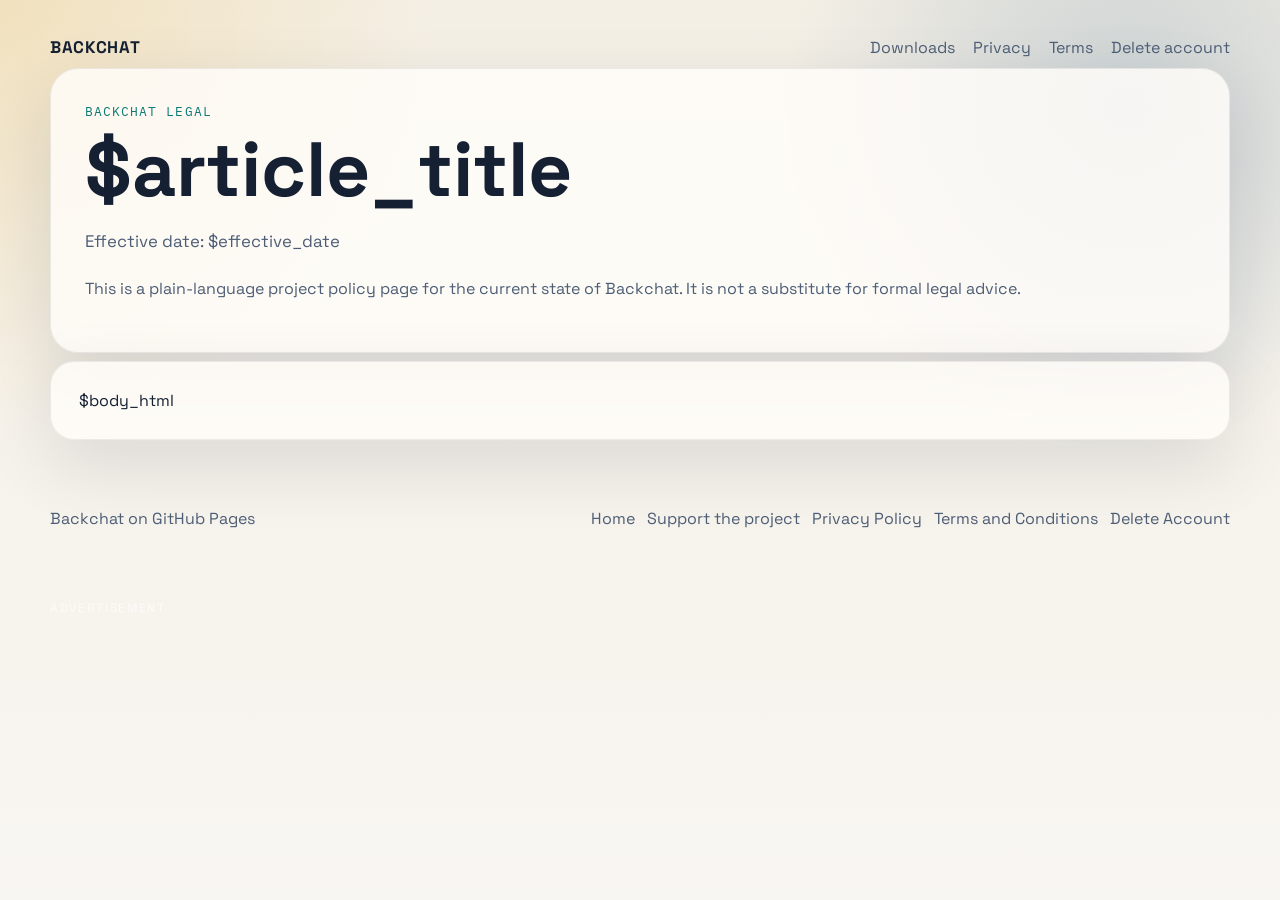
<file: site/legal.template.html>
<!DOCTYPE html>
<html lang="en">
  <head>
    <meta charset="utf-8" />
    <meta name="viewport" content="width=device-width, initial-scale=1" />
    <title>$page_title</title>
    <meta name="description" content="$page_description" />
    <meta name="robots" content="index,follow" />
    <link rel="canonical" href="$canonical_url" />
    <link rel="preconnect" href="https://fonts.googleapis.com" />
    <link rel="preconnect" href="https://fonts.gstatic.com" crossorigin />
    <link
      href="https://fonts.googleapis.com/css2?family=Space+Grotesk:wght@400;500;700&family=IBM+Plex+Mono:wght@400;500&display=swap"
      rel="stylesheet"
    />
    <link rel="stylesheet" href="./styles.css" />
    <style data-footer-adsense-style>
      .footer-adsense {
        width: 100%;
        display: grid;
        gap: 12px;
        margin-top: 20px;
        padding-top: 18px;
        border-top: 1px solid rgba(255, 255, 255, 0.12);
      }

      .footer-adsense__label {
        margin: 0;
        font-size: 12px;
        letter-spacing: 0.14em;
        text-transform: uppercase;
        color: rgba(255, 255, 255, 0.68);
      }

      .footer-adsense.is-hidden {
        display: none;
      }

      .footer-adsense__unit {
        display: block;
        width: 100%;
        min-height: 90px;
      }
    </style>
    <script src="./adsense-config.js"></script>
    <script>
      (function () {
        const config = window.__FOOTER_ADSENSE__;
        if (
          !config ||
          !config.client ||
          !config.slot ||
          document.querySelector("script[data-footer-adsense-loader]")
        ) {
          return;
        }

        const script = document.createElement("script");
        script.async = true;
        script.src =
          "https://pagead2.googlesyndication.com/pagead/js/adsbygoogle.js?client=" +
          encodeURIComponent(config.client);
        script.crossOrigin = "anonymous";
        script.dataset.footerAdsenseLoader = "true";
        document.head.appendChild(script);
      })();
    </script>
  </head>
  <body>
    <div class="page-shell">
      <header class="hero hero--compact">
        <nav class="topbar">
          <a class="brand" href="./index.html">Backchat</a>
          <div class="topbar__links">
            <a href="./index.html#downloads">Downloads</a>
            <a href="./privacy.html">Privacy</a>
            <a href="./terms.html">Terms</a>
            <a href="./delete-account.html">Delete account</a>
          </div>
        </nav>
        <div class="legal-hero">
          <p class="eyebrow">Backchat legal</p>
          <h1>$article_title</h1>
          <p class="lede">Effective date: $effective_date</p>
          <p class="legal-note">
            This is a plain-language project policy page for the current state of Backchat. It is not a substitute
            for formal legal advice.
          </p>
        </div>
      </header>

      <main>
        <article class="legal-shell">
$body_html
        </article>
      </main>

      <footer class="footer">
        <p>Backchat on GitHub Pages</p>
        <div class="footer__links">
          <a href="./index.html">Home</a>
          <a href="https://buymeacoffee.com/dhooksterm" target="_blank" rel="noopener noreferrer">Support the project</a>
          <a href="./privacy.html">Privacy Policy</a>
          <a href="./terms.html">Terms and Conditions</a>
          <a href="./delete-account.html">Delete Account</a>
        </div>
        <div class="footer-adsense" data-footer-adsense hidden>
          <p class="footer-adsense__label">Advertisement</p>
          <ins
            class="adsbygoogle footer-adsense__unit"
            style="display:block"
            data-ad-format="auto"
            data-full-width-responsive="true"
          ></ins>
        </div>
        <script>
          (function () {
            const wrapper = document.currentScript.previousElementSibling;
            const config = window.__FOOTER_ADSENSE__;
            if (!wrapper || !config || !config.client || !config.slot) {
              return;
            }

            const unit = wrapper.querySelector(".adsbygoogle");
            if (!unit) {
              return;
            }

            const showAd = function () {
              wrapper.hidden = false;
              wrapper.classList.remove("is-hidden");
            };

            const hideAd = function () {
              wrapper.hidden = true;
              wrapper.classList.add("is-hidden");
            };

            const syncVisibility = function () {
              const status = unit.getAttribute("data-ad-status");
              if (status === "filled") {
                showAd();
                return;
              }

              if (status === "unfilled") {
                hideAd();
              }
            };

            unit.setAttribute("data-ad-client", config.client);
            unit.setAttribute("data-ad-slot", config.slot);

            const observer = new MutationObserver(syncVisibility);
            observer.observe(unit, {
              attributes: true,
              attributeFilter: ["data-ad-status"],
            });

            showAd();
            try {
              (window.adsbygoogle = window.adsbygoogle || []).push({});
              window.setTimeout(syncVisibility, 1500);
              window.setTimeout(function () {
                if (!unit.getAttribute("data-ad-status")) {
                  hideAd();
                }
              }, 4000);
            } catch (error) {
              hideAd();
              console.error("Footer AdSense failed to render", error);
            }
          })();
        </script>
      </footer>
    </div>
  </body>
</html>
</file>
<file: site/styles.css>
:root {
  --ink: #152033;
  --muted: #4d5d75;
  --paper: #f7f3ea;
  --paper-strong: #fffdf9;
  --line: rgba(21, 32, 51, 0.12);
  --accent: #0b7a75;
  --accent-strong: #0f4c81;
  --accent-soft: rgba(11, 122, 117, 0.12);
  --gold: #e8b84c;
  --shadow: 0 24px 70px rgba(17, 27, 47, 0.12);
}

* {
  box-sizing: border-box;
}

html {
  scroll-behavior: smooth;
}

body {
  margin: 0;
  min-height: 100vh;
  font-family: "Space Grotesk", "Segoe UI Variable", sans-serif;
  color: var(--ink);
  background:
    radial-gradient(circle at top left, rgba(232, 184, 76, 0.26), transparent 28%),
    radial-gradient(circle at 88% 12%, rgba(15, 76, 129, 0.18), transparent 25%),
    linear-gradient(180deg, #f4efe5 0%, #f8f6f2 100%);
}

a {
  color: inherit;
  text-decoration: none;
}

.page-shell {
  width: min(1180px, calc(100% - 32px));
  margin: 0 auto;
  padding-bottom: 56px;
}

.topbar {
  display: flex;
  align-items: center;
  justify-content: space-between;
  gap: 16px;
  padding: 24px 0 10px;
}

.brand {
  font-weight: 700;
  font-size: 1.05rem;
  letter-spacing: 0.04em;
  text-transform: uppercase;
}

.topbar__links {
  display: flex;
  flex-wrap: wrap;
  gap: 18px;
  color: var(--muted);
}

.hero {
  padding: 12px 0 22px;
}

.hero--compact {
  padding-bottom: 8px;
}

.hero__content {
  display: grid;
  grid-template-columns: 1.3fr 0.9fr;
  gap: 28px;
  align-items: stretch;
}

.hero__copy,
.hero__panel {
  position: relative;
}

.hero__copy {
  background: rgba(255, 253, 249, 0.82);
  border: 1px solid rgba(21, 32, 51, 0.08);
  border-radius: 28px;
  padding: 34px;
  box-shadow: var(--shadow);
  overflow: hidden;
}

.hero__copy::after {
  content: "";
  position: absolute;
  inset: auto -70px -70px auto;
  width: 220px;
  height: 220px;
  border-radius: 999px;
  background: radial-gradient(circle, rgba(11, 122, 117, 0.22), transparent 62%);
}

.hero__panel {
  display: grid;
  gap: 18px;
}

.eyebrow {
  margin: 0 0 10px;
  font-family: "IBM Plex Mono", monospace;
  font-size: 0.82rem;
  letter-spacing: 0.08em;
  text-transform: uppercase;
  color: var(--accent);
}

h1,
h2,
h3 {
  margin: 0;
  line-height: 1.02;
}

h1 {
  font-size: clamp(2.6rem, 7vw, 4.8rem);
  max-width: 11ch;
}

.lede,
.section__heading p,
.feature-card p,
.security-card p,
.download-card p,
.signal-card p,
.signal-card li {
  color: var(--muted);
  line-height: 1.65;
}

.lede {
  margin: 20px 0 0;
  font-size: 1.05rem;
  max-width: 62ch;
}

.hero__actions,
.download-actions,
.footer__links {
  display: flex;
  flex-wrap: wrap;
  gap: 12px;
}

.hero__actions {
  margin-top: 28px;
}

.button,
.button--muted {
  display: inline-flex;
  align-items: center;
  justify-content: center;
  min-height: 46px;
  padding: 0 18px;
  border-radius: 999px;
  border: 1px solid transparent;
  font-weight: 700;
  transition: transform 180ms ease, box-shadow 180ms ease, background 180ms ease;
}

.button {
  background: linear-gradient(135deg, var(--accent) 0%, var(--accent-strong) 100%);
  color: white;
  box-shadow: 0 18px 34px rgba(15, 76, 129, 0.18);
}

.button:hover,
.button:focus-visible {
  transform: translateY(-1px);
}

.button--ghost {
  background: transparent;
  border-color: var(--line);
  color: var(--ink);
}

.button--muted {
  background: rgba(21, 32, 51, 0.06);
  color: var(--muted);
}

.text-link {
  align-self: center;
  color: var(--accent-strong);
  font-weight: 600;
}

.release-pill {
  margin: 28px 0 0;
  display: grid;
  grid-template-columns: repeat(3, minmax(0, 1fr));
  gap: 12px;
}

.release-pill div,
.signal-card,
.download-card,
.feature-card,
.security-card,
.table-shell {
  background: rgba(255, 253, 249, 0.82);
  border: 1px solid rgba(21, 32, 51, 0.08);
  box-shadow: var(--shadow);
}

.release-pill div {
  border-radius: 18px;
  padding: 14px 16px;
}

.release-pill dt {
  margin-bottom: 6px;
  font-family: "IBM Plex Mono", monospace;
  font-size: 0.74rem;
  color: var(--muted);
  text-transform: uppercase;
}

.release-pill dd {
  margin: 0;
  font-weight: 700;
}

.signal-card {
  border-radius: 24px;
  padding: 22px;
}

.signal-card--accent {
  background: linear-gradient(180deg, rgba(11, 122, 117, 0.12), rgba(255, 253, 249, 0.82));
}

.signal-card__label {
  display: inline-block;
  margin-bottom: 12px;
  font-family: "IBM Plex Mono", monospace;
  font-size: 0.78rem;
  letter-spacing: 0.08em;
  text-transform: uppercase;
  color: var(--accent-strong);
}

.signal-card ul {
  margin: 0;
  padding-left: 18px;
  display: grid;
  gap: 10px;
}

.section {
  padding-top: 60px;
}

.legal-hero {
  background: rgba(255, 253, 249, 0.82);
  border: 1px solid rgba(21, 32, 51, 0.08);
  border-radius: 28px;
  padding: 34px;
  box-shadow: var(--shadow);
}

.legal-note {
  margin-top: 20px;
  color: var(--muted);
  line-height: 1.65;
}

.legal-shell {
  background: rgba(255, 253, 249, 0.86);
  border: 1px solid rgba(21, 32, 51, 0.08);
  border-radius: 24px;
  box-shadow: var(--shadow);
  padding: 28px;
}

.legal-section + .legal-section {
  margin-top: 28px;
}

.legal-section h2 {
  font-size: 1.5rem;
  margin-bottom: 12px;
}

.legal-section p,
.legal-section li {
  color: var(--muted);
  line-height: 1.75;
}

.legal-section ul {
  margin: 0;
  padding-left: 20px;
  display: grid;
  gap: 8px;
}

.section__heading {
  max-width: 760px;
  margin-bottom: 26px;
}

.section__heading h2 {
  font-size: clamp(2rem, 5vw, 3.2rem);
  margin-bottom: 12px;
}

.downloads-grid,
.screenshots-grid,
.feature-grid,
.security-grid {
  display: grid;
  gap: 18px;
}

.downloads-grid {
  grid-template-columns: repeat(2, minmax(0, 1fr));
}

.screenshots-grid {
  grid-template-columns: repeat(3, minmax(0, 1fr));
}

.feature-grid {
  grid-template-columns: repeat(2, minmax(0, 1fr));
}

.security-grid {
  grid-template-columns: repeat(3, minmax(0, 1fr));
}

.download-card,
.screenshot-card,
.feature-card,
.security-card {
  border-radius: 22px;
  padding: 22px;
}

.download-card {
  display: flex;
  flex-direction: column;
  min-height: 260px;
}

.download-card.unavailable {
  opacity: 0.74;
}

.screenshot-card {
  margin: 0;
  background: rgba(255, 253, 249, 0.82);
  border: 1px solid rgba(21, 32, 51, 0.08);
  box-shadow: var(--shadow);
  display: grid;
  gap: 14px;
}

.screenshot-card img {
  display: block;
  width: 100%;
  height: auto;
  border-radius: 16px;
  border: 1px solid var(--line);
}

.screenshot-card figcaption {
  font-family: "IBM Plex Mono", monospace;
  font-size: 0.82rem;
  letter-spacing: 0.06em;
  text-transform: uppercase;
  color: var(--muted);
}

.download-card h3,
.feature-card h3,
.security-card h3 {
  font-size: 1.4rem;
  margin-bottom: 10px;
}

.download-card__eyebrow {
  margin-bottom: 16px;
  font-family: "IBM Plex Mono", monospace;
  color: var(--accent-strong);
  font-size: 0.8rem;
  letter-spacing: 0.08em;
  text-transform: uppercase;
}

.download-meta {
  margin-top: auto;
  padding-top: 14px;
  display: flex;
  justify-content: space-between;
  gap: 12px;
  font-family: "IBM Plex Mono", monospace;
  font-size: 0.82rem;
  color: var(--muted);
}

.download-actions {
  margin-top: 16px;
}

.download-version {
  align-self: center;
  color: var(--muted);
  font-family: "IBM Plex Mono", monospace;
  font-size: 0.75rem;
  letter-spacing: 0.03em;
}

.section--muted {
  position: relative;
}

.section--muted::before {
  content: "";
  position: absolute;
  inset: 28px 0 auto;
  height: 1px;
  background: linear-gradient(90deg, transparent, rgba(21, 32, 51, 0.15), transparent);
}

.table-shell {
  border-radius: 22px;
  overflow: hidden;
}

table {
  width: 100%;
  border-collapse: collapse;
}

thead {
  background: rgba(15, 76, 129, 0.08);
}

th,
td {
  padding: 16px 18px;
  text-align: left;
  border-bottom: 1px solid var(--line);
  vertical-align: top;
}

tbody tr:last-child th,
tbody tr:last-child td {
  border-bottom: 0;
}

tbody td {
  font-family: "IBM Plex Mono", monospace;
  font-size: 0.82rem;
  word-break: break-all;
}

.footer {
  padding-top: 52px;
  display: flex;
  flex-wrap: wrap;
  align-items: center;
  justify-content: space-between;
  gap: 16px;
  color: var(--muted);
}

@media (max-width: 960px) {
  .hero__content,
  .downloads-grid,
  .screenshots-grid,
  .feature-grid,
  .security-grid {
    grid-template-columns: 1fr;
  }

  .release-pill {
    grid-template-columns: 1fr;
  }
}

@media (max-width: 720px) {
  .page-shell {
    width: min(100% - 22px, 1180px);
  }

  .topbar {
    align-items: flex-start;
    flex-direction: column;
  }

  .hero__copy,
  .legal-hero,
  .legal-shell,
  .signal-card,
  .download-card,
  .feature-card,
  .security-card {
    padding: 20px;
  }

  h1 {
    max-width: none;
  }

  .hero__actions,
  .download-actions,
  .footer,
  .footer__links {
    flex-direction: column;
    align-items: stretch;
  }

  .button,
  .button--muted {
    width: 100%;
  }
}
</file>
